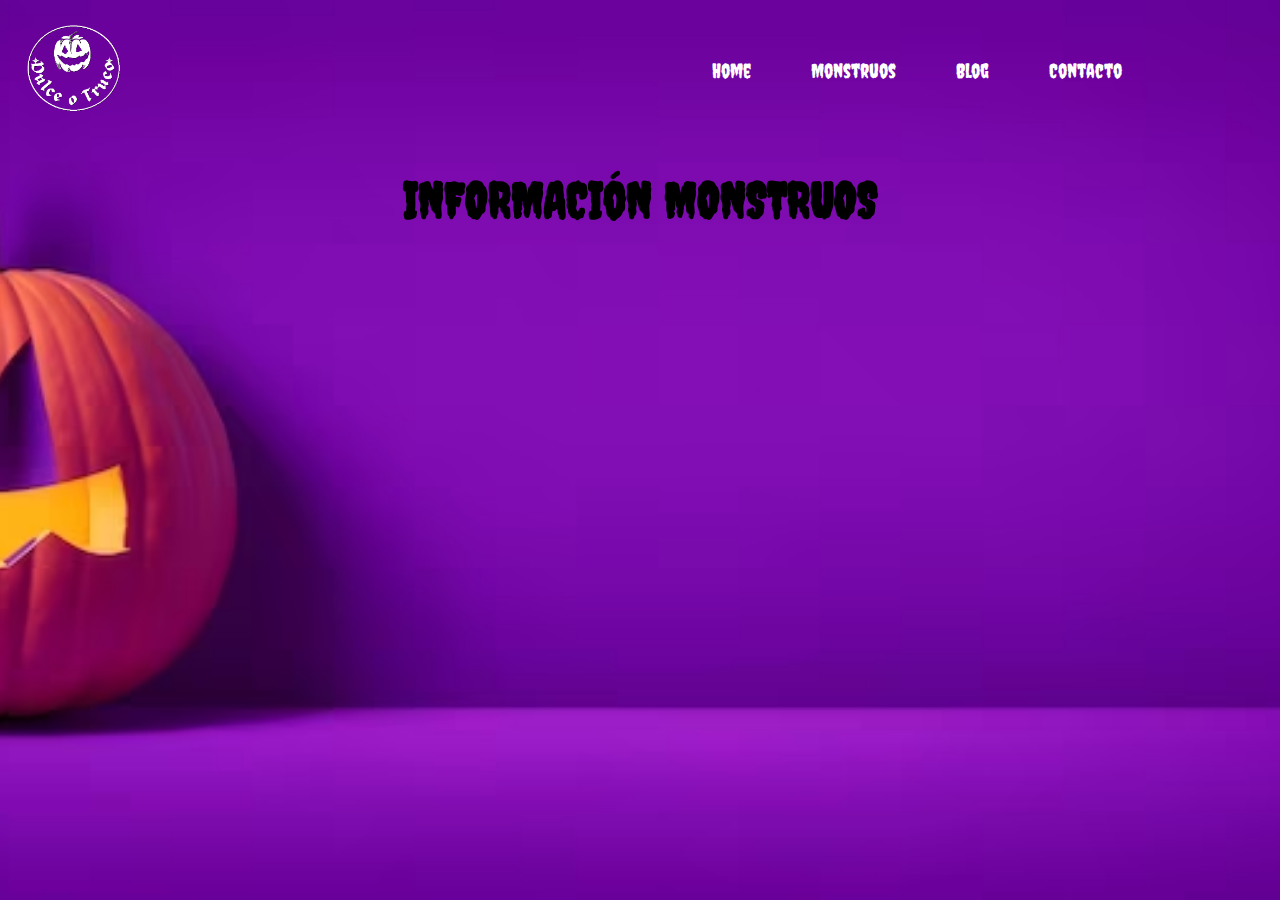
<file: index.html>
<!DOCTYPE html>
<html lang="en">
<head>
    <meta charset="UTF-8">
    <meta name="viewport" content="width=device-width, initial-scale=1.0">
    <link rel="stylesheet" href="./CSS/styleCards.css">
    <script src="./Js/scrip.js" type="module" defer></script>
    <title>Pagina principal</title>
</head>
<body>
    <header>
        <div class="enlaces">
            <img src="../Recursos/logo.png" alt="logo" class="ocultar">
            <nav class="enlaces-nav">
                <ul>
                    <li><a href="">Home</a></li>
                    <li><a href="./HTML/administracion.html">Monstruos</a></li>
                    <li><a href="">Blog</a></li>
                    <li><a href="">Contacto</a></li>
                </ul>
            </nav>
        </div>
    </header>
    <main>
        <h1>INFORMACIóN MONSTRUOS</h1>
        <section id="cardsMonstruos"></section>
    </main>
</body>
</html>
</file>
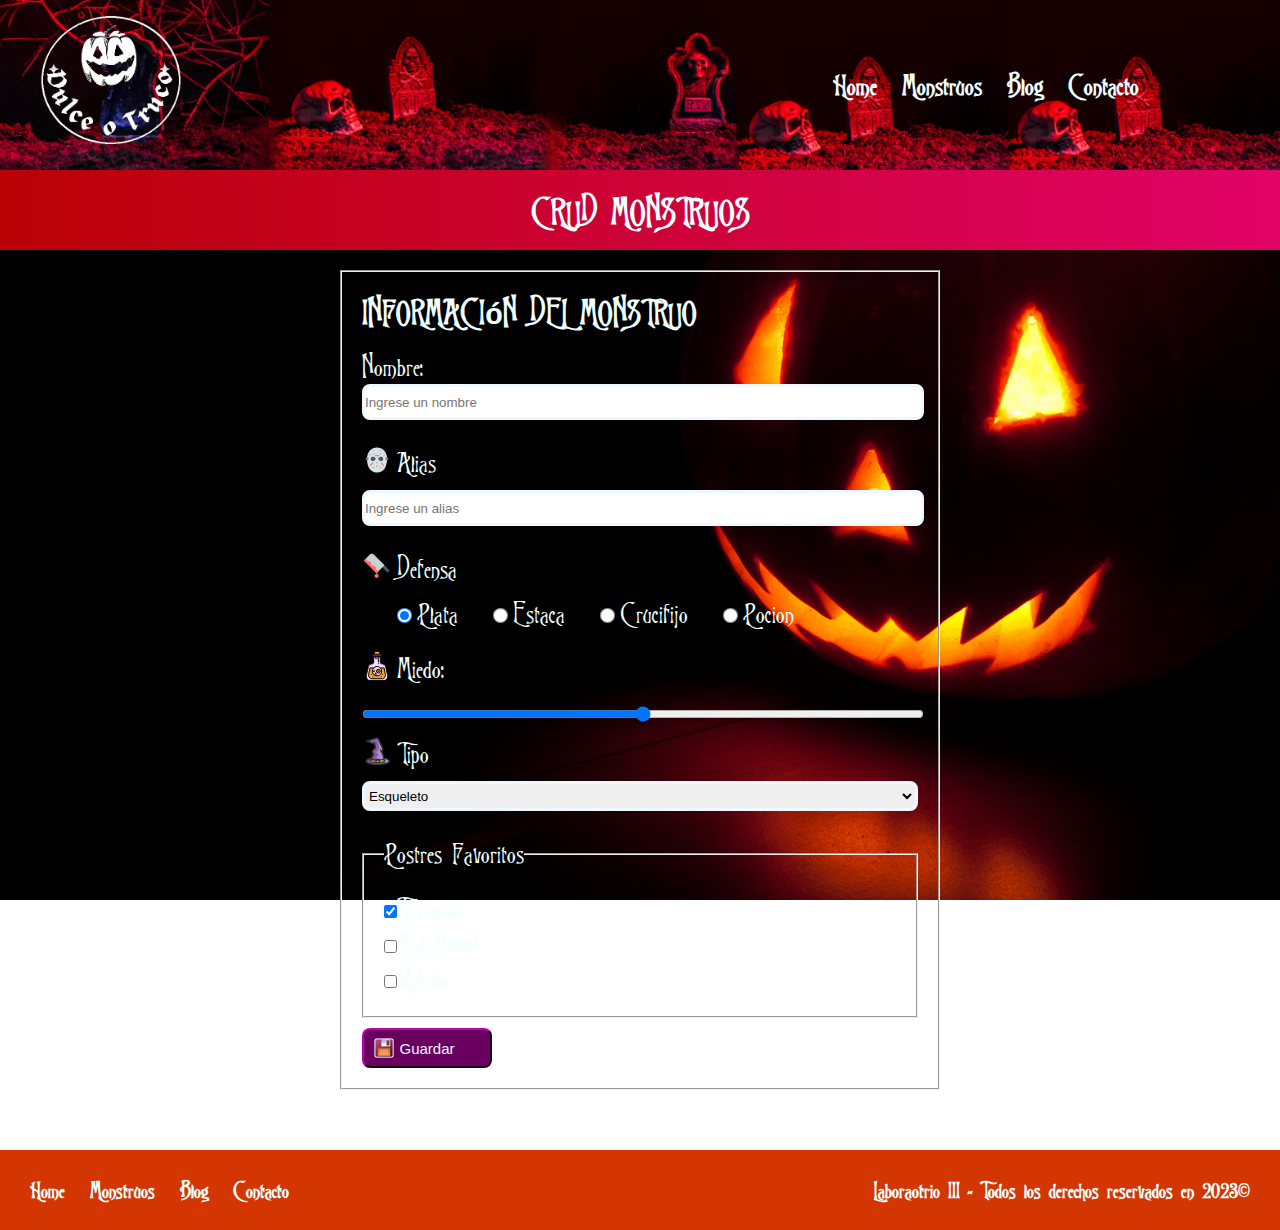
<file: HTML/administracion.html>
<!DOCTYPE html>
<html lang="en">
<head>
    <meta charset="UTF-8">
    <meta name="viewport" content="width=device-width, initial-scale=1.0">
    <link rel="stylesheet" href="../CSS/style.css">
    <link rel="stylesheet" href="https://cdnjs.cloudflare.com/ajax/libs/font-awesome/6.4.2/css/all.min.css">
    <script src="../Js/logica.js" type="module" defer></script>
    <title>Monstruos</title>
</head>
<body>
    <header>
        <div class="div-content">
            <div class="logo">
                <img src="../Recursos/logo.png" alt="logo" class="ocultar">
            </div>
            <nav class="enlaces-nav">
                <ul>
                    <li><a href="../index.html">Home</a></li>
                    <li><a href="">Monstruos</a></li>
                    <li><a href="">Blog</a></li>
                    <li><a href="">Contacto</a></li>
                </ul>
            </nav>
        </div>
    </header>
    <div class="divTitulo">
        <h1>CRUD MONSTRUOS</h1>
    </div>
    <main>
        <section>
            <form class="formulario">
                <fieldset>
                    <h2>INFORMACIóN DEL MONSTRUO</h2>
                    
                    <label for="nombre">Nombre:</label>
                    <input type="text" id="nombre" name="inputNombre" placeholder="Ingrese un nombre" required maxlength="15" pattern="[A-Za-z]+" title="Solo se permiten letras y un maximo de 15 caracteres">
        
                    <div class="div-iconos">
                        <img src="../Recursos/mask.svg" alt="icono de mascara">
                        <label for="alias">Alias</label>
                    </div>
                        <input type="text" id="alias" name="inputAlias" placeholder="Ingrese un alias" required maxlength="10" pattern="[A-Za-z]+" title="Solo se permiten letras y un maximo de 10 caracteres">
                    
                    <div class="div-iconos">
                        <img src="../Recursos/blood.svg" alt="icono de cuchillo">
                        <label for="defensa">Defensa</label>
                    </div>             
                    
                    <div class="div-radio">
                        <label for="pocion">Pocion</label><input class="rdb" type="radio" id="pocion" name="rdbDefensa" value="Pocion">
                        <label for="crucifijo">Crucifijo</label><input class="rdb" type="radio" id="crucifijo" name="rdbDefensa" value="Crucifijo">
                        <label for="estaca">Estaca</label><input class="rdb" type="radio" id="estaca" name="rdbDefensa" value="Estaca">
                        <label for="plata">Plata</label><input class="rdb" type="radio" id="plata" name="rdbDefensa" value="Plata" checked required>
                    </div>
                    
                    <div class="div-iconos">
                        <img src="../Recursos/horror.svg" alt="icono de pocion">
                        <label for="miedo">Miedo:</label>
                    </div>
                    <input type="range" id="miedo" name="inputMiedo" min="0" max="100" step="1" value="50" required>

                    <div class="div-iconos">
                        <img src="../Recursos/magic.svg" alt="icono de sombrero"> 
                        <label for="tipo">Tipo</label>
                    </div>
                    <select name="selectTipo" id="tipo" required></select>

                    <fieldset>
                        <legend>Postres Favoritos</legend>
                        <input type="checkbox" class="check" name="ckbPostre" value="tiramisu" checked><label>Tiramisu<label><br>
                        <input type="checkbox" class="check" name="ckbPostre" value="red velvet"><label>Red Velvet</label><br>
                        <input type="checkbox" class="check" name="ckbPostre" value="helado"><label>Helado</label><br>
                    </fieldset>
                    
                    <input type="submit" value="Guardar" id="btnSubmit"> <!--o modificar-->
                    <input type="button" value="Eliminar" id="btnEliminar" class="oculto">
                    <input type="button" value="Cancelar" id="btnCancelar" class="oculto">
                    <input type="hidden" name="inputId">

                </fieldset>
            </form>
        </section>
    <div id ="divSpinner">
        <img src="../Recursos/spinner.gif" id="spinner" class="oculto">
    </div>
    <section>
        <div id ="divTabla"></div>
    </section>
    <!-- <dialog id="alertCustom">
        <button id="btnCerrar"><i class="fas fa-window-close"></i></button>
    </dialog>
    <button id="btnOpen">Abrir modal</button> -->
    </main>
    <footer>
        <nav class="enlaces-footer">
            <ul>
                <li><a href="../index.html">Home</a></li>
                <li><a href="">Monstruos</a></li>
                <li><a href="">Blog</a></li>
                <li><a href="">Contacto</a></li>
            </ul>
        </nav>
        <p>Laboraotrio III - Todos los derechos reservados en 2023&copy;</p>
    </footer>
</body>
</html>
</file>
<file: CSS/styleCards.css>
*{
    font-family: 'Creepster', monospace;
    margin: 0;
    padding: 0;
}

body{
    background-image: url(../Recursos/fondo.avif);
    background-attachment: fixed;
    background-position: center center;
    background-size: cover;
    background-color: #890AF7;
}
.enlaces{
    display: flex;
    padding: 20px;
    width: 90%;
    justify-content: space-between;
    align-items: center;
}

.enlaces img {
    height: 100px; 
}
.enlaces-nav{
    display: flex;
    align-items: center;
    padding: 0 20px;
    justify-content: flex-end;
}

ul{
    display: flex;
}

li {
    list-style-type: none;
    padding: 0 30px;
    font-size: 20px;
}

a{
    text-decoration: none;
    color: white;
}


@media screen and (max-width:700px)
{
    .enlaces-nav ul {
        display: inline-block;
        background-color: #4B0069 ;
    }

    .ocultar {
        display: none;
    }
}


h1{
    font-size: 50px;
    margin: 30px;
    text-align: center;
}

#cardsMonstruos{
    display: flex;
    align-items: center;
    flex-direction: column;
    margin: 10px;
}

.card {
    margin: 20px 0px;
    border: 3px solid black;
    border-color: #FF792A;
    background-color: orange;
    width: 600px;
    padding: 10px;
    border-radius: 10px;
    display: flex;
    flex-direction: column;
}

.card img {
    width: 35px;
    height: 35px;
    margin-right: 10px;
}

.card div {
    padding-left: 20px;
    display: flex;
    align-items: center;
    justify-content: flex-start;
    height: 50px;
}

.nombre{
    padding-left: 20px;
    margin: 10px;
}

@font-face {
    font-family: Creepster;
    src: url(../Recursos/fonts/Creepster-Regular.ttf);
}

p{
    font-size: 20px;
}
</file>
<file: CSS/style.css>
*{
    margin: 0;
    padding: 0;
}

header{
    height: 150px;
    display: flex;
    background-image: url(../Recursos/headerFondo.png);
    background-position: center;
    background-size:cover;
    align-items: center;
    justify-content: space-between;
    padding: 10px;
}

body{
    background-image: url(../Recursos/bodyFondo.jpg);
    background-position: center;
    background-attachment: fixed;
    height: 100vh;
}

h1{
    margin: 20px;
}

.divTitulo{
    height: 80px;
    background: linear-gradient(to right, #BA0106, #E10367); 
    display: flex;
    justify-content: center;
}

.logo img {
   height: 150px; 
}

.div-content{
    display: flex;
    padding: 20px;
    width: 90%;
    justify-content: space-between;
    align-items: center;
}

ul {
    list-style: none;
    display: flex;
}

.enlaces-nav a {
    font-size: 25px;
}

.enlaces-footer a{
    font-size: 20px;
}

a{
    text-decoration: none;
    font-weight: bold;
}

li{
    margin-right: 25px;
}

@media screen and (max-width:700px)
{
    .enlaces-nav ul , .enlaces-footer ul{
        display: inline-block;
        background-color: rgb(199, 18, 42);
    }

    .ocultar{
        display: none;
    }
}

/*******************FORMULARIO*****************************/

.formulario {
    margin: 20px auto;
    max-width: 600px;
    display: flex;
    flex-direction: column;
}

fieldset{
    padding: 20px;
}

h2{
    margin-bottom: 15px;
    font-size: 30px;
    color: azure;
}

h1,h2,label,a,p,legend{
    font-family: 'Nighmare', monospace;
    color: azure;
}

@font-face {
    font-family: Nighmare;
    src: url(../Recursos/fonts/NITEMARE.TTF);
}

label {
    margin-bottom: 5px; 
    font-size: 25px;
}

input[type="text"],
input[type="range"],
select {
    height: 30px;
    width: 100%;
    border-radius: 8px;
    border-color: aliceblue;
    border: solid aliceblue;
    text-decoration: none;
    margin-bottom: 25px;
}

legend{
    font-size: 25px;
}
.div-iconos{
    display: flex;
    align-items: flex-start;
    margin-bottom: 5px;
}

.div-iconos img{
    width: 30px;
    height: 30px;
    margin-right: 5px;
}

.div-radio{
    display: inline-flex;
    flex-direction: row-reverse;
    align-items: baseline;
    margin-left: 30px;
    margin-bottom: 15px;
}

.rdb{
    margin: 5px;
    height: 15px;
    width: 15px;
}

.div-radio label {
    margin-right: 30px;
}

#miedo{
    margin:0;
}

#divSpinner {
    display: flex;
    justify-content: center;
    align-items: center;
    margin: 15px;
}

#divSpinner img{
    height: 200px;
    width: 200px;
}
.oculto{
    display: none;
}

/********************BOTONES*********************/
#btnSubmit {
    background-color: #690060; 
    border-color: #690060; 
    background-image: url(../Recursos/save.ico);
    background-position: 10px;
    background-size: 20px;
    background-repeat: no-repeat;
    color: aliceblue;
    height: 40px;
    width: 130px;
    text-align:center;
    font-size: 15px;
    border-radius: 8px;
    margin-top: 10px;
}

#btnEliminar {
    margin-top: 10px;
    background-color:#8F0700;
    border-color: #8F0700;
    color: aliceblue;
    height: 40px;
    width: 85px;
    text-align: center;
    font-size: 15px;
    border-radius: 8px;
}

#btnCancelar {
    margin-top: 10px;
    background-color: #290069;
    border-color: #290069;
    color: aliceblue;
    height: 40px;
    width: 85px;
    text-align: center;
    font-size: 15px;
    border-radius: 8px;
}

/*******************TABLA************************/
thead {
    background-color: #FF9101;
}

th,td{
    padding: 20px;
    font-size: 20px;
    font-family: 'Nighmare', monospace;
    border-bottom: #7840EC 2px solid;
    text-transform: capitalize;
    color: black;
}

tr:hover td {
    background-color:#9C7DFF;
    color: white;
}

td {
    background-color: aliceblue;
    text-align: center;
}

table {
    border-collapse: collapse;
    margin: 20px auto;
}

tbody {
    cursor: pointer;
}

/****************PIE DE PAGINA******************/
footer {
    height: 80px;
    display: flex;
    background-color:#D43602;
    justify-content: space-between;
    text-decoration: none;
    align-items: center;
    padding-left: 30px;
    padding-right: 30px;
}

p{
    font-size: 20px;
    font-weight: bold;
}
</file>
